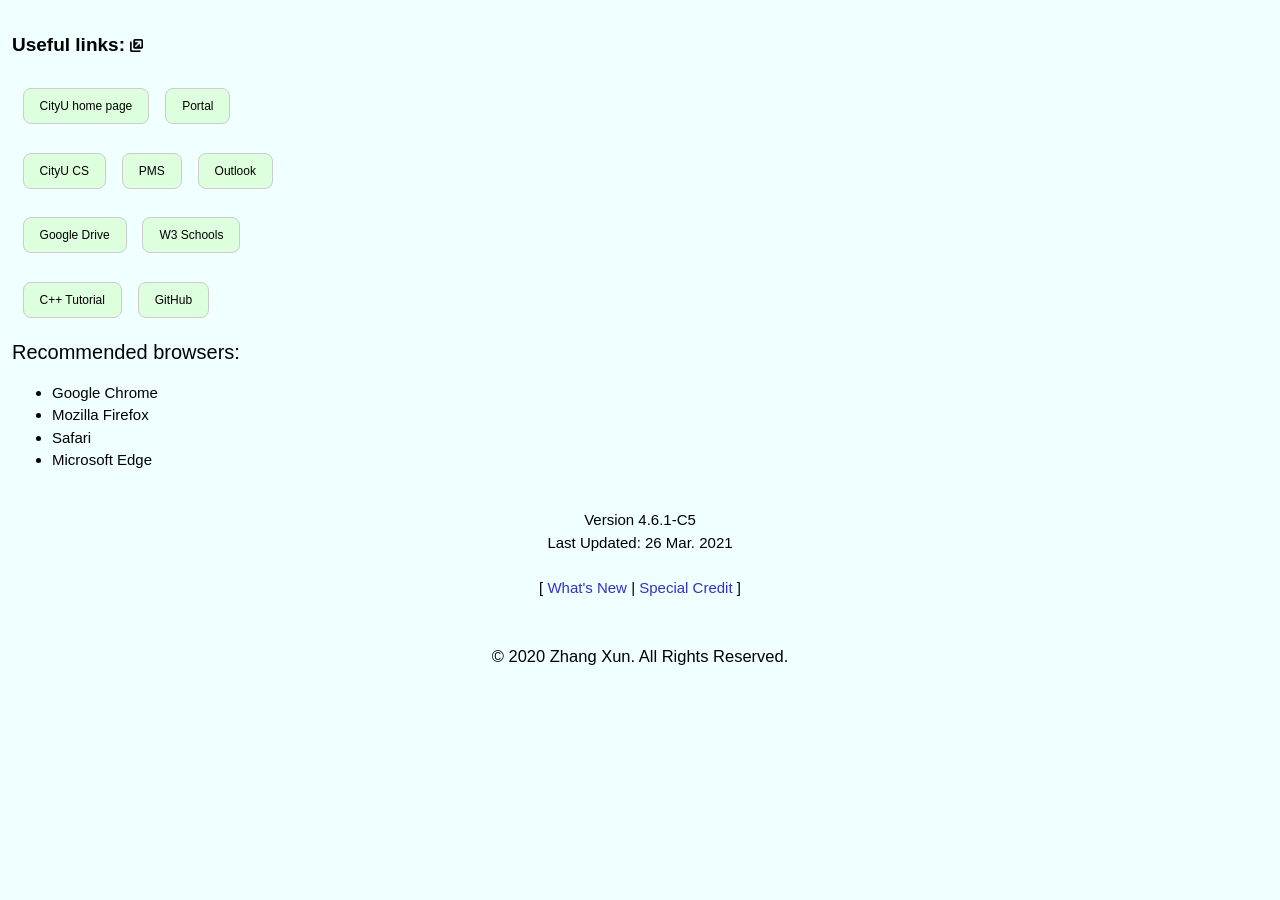
<file: html/about.html>
<!doctype html>
<html lang="en">
<head>
    <meta charset="UTF-8">
    <meta name="viewport"
          content="width=device-width, user-scalable=no, initial-scale=1.0, maximum-scale=1.0, minimum-scale=1.0">
    <meta http-equiv="X-UA-Compatible" content="ie=edge">
    <title>Version information & Others</title>
    <link rel="stylesheet" href="../css/general.css">
    <link rel="stylesheet" href="../css/w3.css">
    <style>
        body {
            background-color: #F0FFFF;
            padding: 12px;
        }

        #version {
            text-align: center;
            -webkit-user-select: none; /* Safari 3.1+ */
            -moz-user-select: none; /* Firefox 2+ */
            -ms-user-select: none; /* IE 10+ */
            user-select: none; /* Standard syntax */
        }

        a, a:visited {
            color: rgb(0, 0, 238);
        }

        #right p {
            text-align: right;
            font-size: 20px;
            font-family: Times New Roman, Times, serif;
        }

        #center {
            text-align: center;
            font-size: 16.5px;
        }

        #links {
            font-size: 19px;
        }

        .icon {
            width: 13px;
            height: 13px;
        }

        #whatsnew, #credit {
            position: fixed;
            overflow: scroll;
            background-color: white;
            padding: 0 8px 8px;
            top: 35%;
            left: 35%;
            width: 456px;
            height: 386px;
            border: 1px solid lightcoral;
            border-radius: 12px;
        }

        button {
            cursor: pointer;
        }

        .buttons {
            margin-left: 38%;
        }

        .buttons:hover {
            background-color: lightcyan;
        }

        .buttons:active {
            color: coral;
        }

        #whatsnew li {
            padding: 8px;
        }
    </style>
    <script src="../js/whatsnew.js"></script>
    <script>
        let WindowStatus;
        let WindowList = ["whatsnew", "credit"];

        function init() {
            WindowStatus = 0;
            document.getElementById("whatsnew").style.display = "none";
            document.getElementById("credit").style.display = "none";
            let v_num = data.versions.length;
            for (let i = 0; i < v_num; i++) {
                let addition = i === v_num - 1 ? " selected" : "";
                document.getElementById("ver").innerHTML += "<option" + addition + " value=\"" + data.versions[i] + "\">" + data.versions[i] + "&emsp;&emsp;</option>";
            }
            document.querySelector("#vinfo").innerHTML = "Version " + data.versions[v_num - 1];
            document.querySelector("#time").innerHTML = data.latest_date;
        }

        function changeStatus(status) {
            if (WindowStatus === 0 && status !== 0) {
                document.getElementById(WindowList[status - 1]).style.display = "block";
                WindowStatus = status;
            } else if (WindowStatus !== 0 && status === 0) {
                document.getElementById(WindowList[0]).style.display = "none";
                document.getElementById(WindowList[1]).style.display = "none";
                WindowStatus = status;
            }
            return false;
        }

        function search() {
            let content = data[document.querySelector("#ver").value];
            if (!content) content = "Record not found!";
            document.querySelector("#v_content").innerHTML = content;
        }
    </script>
</head>
<body onload="init()">
<div id="links">
    <p><b>Useful links:</b>
        <img src="../images/open_new_window_icon.png" alt="icon" class="icon">
        <br><br>
        &nbsp;
        <a href="https://www.cityu.edu.hk" target="_blank"
           class="w3-btn  w3-round-large w3-pale-green w3-hover-pale-red w3-small w3-border w3-ripple">CityU home
            page</a>
        &nbsp;
        <a href="https://www.cityu.edu.hk/portal/" target="_blank"
           class="w3-btn  w3-round-large w3-pale-green w3-hover-pale-red w3-small w3-border w3-ripple">Portal</a><br><br>
        &nbsp;
        <a href="https://www.cs.cityu.edu.hk" target="_blank"
           class="w3-btn  w3-round-large w3-pale-green w3-hover-pale-red w3-small w3-border w3-ripple">CityU CS</a>
        &nbsp;
        <a href="https://pms.cs.cityu.edu.hk/pms/" target="_blank"
           class="w3-btn  w3-round-large w3-pale-green w3-hover-pale-red w3-small w3-border w3-ripple">PMS</a>
        &nbsp;
        <a href="https://outlook.live.com/" target="_blank"
           class="w3-btn  w3-round-large w3-pale-green w3-hover-pale-red w3-small w3-border w3-ripple">Outlook</a><br><br>
        &nbsp;
        <a href="https://drive.google.com/drive" target="_blank"
           class="w3-btn  w3-round-large w3-pale-green w3-hover-pale-red w3-small w3-border w3-ripple">Google Drive</a>
        &nbsp;
        <a href="https://www.w3schools.com/" target="_blank"
           class="w3-btn  w3-round-large w3-pale-green w3-hover-pale-red w3-small w3-border w3-ripple">W3
            Schools</a><br><br>
        &nbsp;
        <a href="http://www.cplusplus.com/doc/tutorial/" target="_blank"
           class="w3-btn  w3-round-large w3-pale-green w3-hover-pale-red w3-small w3-border w3-ripple">C++ Tutorial</a>
        &nbsp;
        <a href="https://github.com/" target="_blank"
           class="w3-btn  w3-round-large w3-pale-green w3-hover-pale-red w3-small w3-border w3-ripple">GitHub</a><br>
    </p>
</div>
<div id="rec">
    <h4>Recommended browsers:</h4>
    <ul>
        <li>Google Chrome</li>
        <li>Mozilla Firefox</li>
        <li>Safari</li>
        <li>Microsoft Edge</li>
    </ul>
</div>
<div id="version">
    <br>
    <span id="vinfo"></span>
    <br>
    Last Updated: <span id="time"></span>
    <br><br>
    [
    <a href="#" onclick="return changeStatus(1);" class="general">What's New</a>
    |
    <a href="#" onclick="return changeStatus(2);" class="general">Special Credit</a>
    ]
    <br>
</div>

<footer>
    <br><br>
    <div id="center">
        © 2020 Zhang Xun. All Rights Reserved.
    </div>
    <br>
</footer>
<br>
<div id="whatsnew">
    <h4>Version Information</h4>

    <fieldset>
        <legend>Form</legend>
        <label for="ver">Choose a version to search for:</label>
        <br>
        <select id="ver">

        </select>
        &emsp;
        <button onclick="search()" class="w3-button w3-medium w3-pale-green w3-round-large w3-border w3-padding-small">
            Search
        </button>
    </fieldset>

    <div id="v_content"></div>
    <br>
    <hr>
    <button class="buttons" onclick="changeStatus(0);">&emsp;OK&emsp;</button>
</div>
<div id="credit">
    <h4>Credit</h4>
    <p>
        Some icons are made by <a href="https://www.flaticon.com/authors/freepik" target="_blank" class="general">Freepik</a>
        from
        <a href="https://www.flaticon.com/" target="_blank" class="general">www.flaticon.com</a> .
    </p>
    <p>
        The
        <a href="https://github.com/faisalman/ua-parser-js" target="_blank" class="general">'UAParser.js'</a>
        used in home page is made by Faisal Salman on GitHub.
    </p>
    <p>
        The CSS
        <a href="https://polarnotion.github.io/starwarsintro" target="_blank" class="general">'StarWarsIntro'</a>
        in 404 Page is made by
        <a href="https://polarnotion.com/" target="_blank" class="general">Polar Notion</a> .
    </p>
    <p>
        The 'Direct message sending through a form' in the Contact page is powered by
        <a href="https://sc.ftqq.com/3.version" target="_blank" class="general">「ServerChan」</a> .

    </p>
    <p>
        The Javascript function 'query_to_hash' in index page is from
        <a href="https://github.com/" target="_blank" class="general">GitHub</a> .
    </p>
    <p>
        The Animated Menu Icon on top left is made by
        <a href="https://www.w3schools.com/" target="_blank" class="general">w3schools</a> .
    </p>
    <p>
        Some resources in the 'Schedule' page are from CityU AIMS.
    </p>
    <p>
        Some JavaScript solutions are borrowed from <a href="https://stackoverflow.com/" target="_blank"
                                                       class="general">Stack
        Overflow</a> .
    </p>
    <p>
        The UI design of some forms, buttons and links uses
        <a href="https://www.w3schools.com/w3css/" class="general" target="_blank">W3.CSS</a>
        .
    </p>
    <hr>
    <button class="buttons" onclick="changeStatus(0);">&emsp;OK&emsp;</button>
</div>
</body>
</html>
</file>
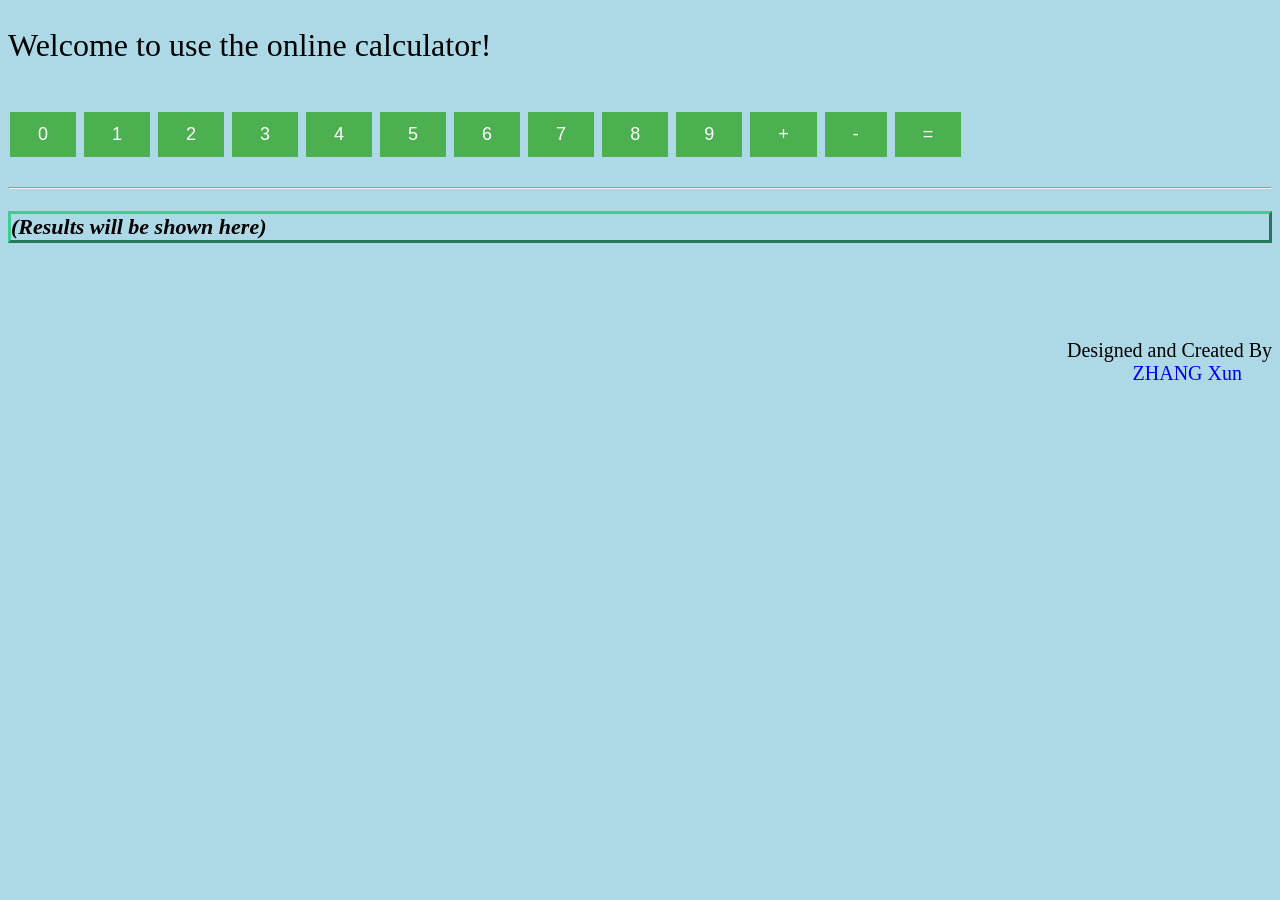
<file: html/calculator.html>
<!DOCTYPE html>
<html lang="en">
<head>
    <meta charset="UTF-8">
    <meta name="viewport" content="width=device-width, initial-scale=1.0">
    <meta http-equiv="X-UA-Compatible" content="ie=edge">
    <title>Online Calculator</title>
    <style>
        body{
            background-color: lightblue;
        }
        h2{
            font-family: italic Georgia, serif;
            font-size: 32px;
            font-weight: lighter;
        }
        input[type=button]{
            background-color: #4CAF50;
            border: none;
            color: white;
            padding: 12px 28px;
            text-decoration: none;
            margin: 4px 2px;
            cursor: pointer;
            font-size: 18px;
        }
        input:hover{
            color: blue;
            background-color: lightcoral;
        }
        #demo{
            font-size: 22px;
            font-weight: 900;
            border: 3px outset rgb(61, 204, 149);
        }
        #demo:hover{
            border: 3px inset rgb(61, 204, 149);
        }
        #zx{
            text-align: right;
            font-size: 20px;
            font-family: "Times New Roman", Times, serif;
        }
        #zx:hover{
            font-weight: bold;
        }
        a:link {
            text-decoration: none;
        }

        a:visited {
            text-decoration: none;
        }

        a:hover {
            text-decoration: underline;
            color: green;
        }

        a:active {
            text-decoration: underline;
        }
    </style>
</head>
<body>
    <h2>Welcome to use the online calculator!</h2>
    <br>
    <input type="button" id="id0" value=0 onclick="n0('id0')">
    <input type="button" id="id1" value=1 onclick="n0('id1')">
    <input type="button" id="id2" value=2 onclick="n0('id2')">
    <input type="button" id="id3" value=3 onclick="n0('id3')">
    <input type="button" id="id4" value=4 onclick="n0('id4')">
    <input type="button" id="id5" value=5 onclick="n0('id5')">
    <input type="button" id="id6" value=6 onclick="n0('id6')">
    <input type="button" id="id7" value=7 onclick="n0('id7')">
    <input type="button" id="id8" value=8 onclick="n0('id8')">
    <input type="button" id="id9" value=9 onclick="n0('id9')">
    <input type="button" id="id10" value="+" onclick="pluss()">
    <input type="button" id="id11" value="-" onclick="minuss()">
    <input type="button" id="id12" value="=" onclick="equals()">
    <br><br><hr>
    <p id="demo"><i>(Results will be shown here)</i></p>
    <script>
        var num=0;
        var out=0;
        var plus=0;
        var minus=0;
        var num2=0;
        var num0=0;
        function pluss(){
            plus=1;
            minus=0;
            if(out==0){
            num0=num2;
            }
            num2=0;
        }
        function minuss(){
            minus=1;
            plus=0;
            if(out==0){
            num0=num2;
            }
            num2=0;
        }
        function n0(x){
            if(plus+minus==0 && out!=0){
                out=0
            }
            num=Number(document.getElementById(x).value);
            num2=Number(num2+num.toString());
        document.getElementById("demo").innerHTML=num2;
        }
        function equals(){
            if(plus==1){
                out=num0+num2+out;
                if(out==0){
                    num2=0;
                }
            }else if(minus==1){
                out=num0-num2+out;
                if(out==0){
                    num2=0;
                }
            }else{
                out=num2;
                num2=0;
            }
            document.getElementById("demo").innerHTML=out;
            plus=0;
            minus=0;
            num0=0;
            num2=0;
        }
    </script>
    <br><br><br>
    <p id="zx">Designed and Created By<br>
    <a href="#" id="link0" target="_blank" onclick="return false;">
    ZHANG Xun 
    </a>
    &nbsp;&nbsp;&nbsp;&nbsp;&nbsp;
    </p>
</body>
</html>
</file>
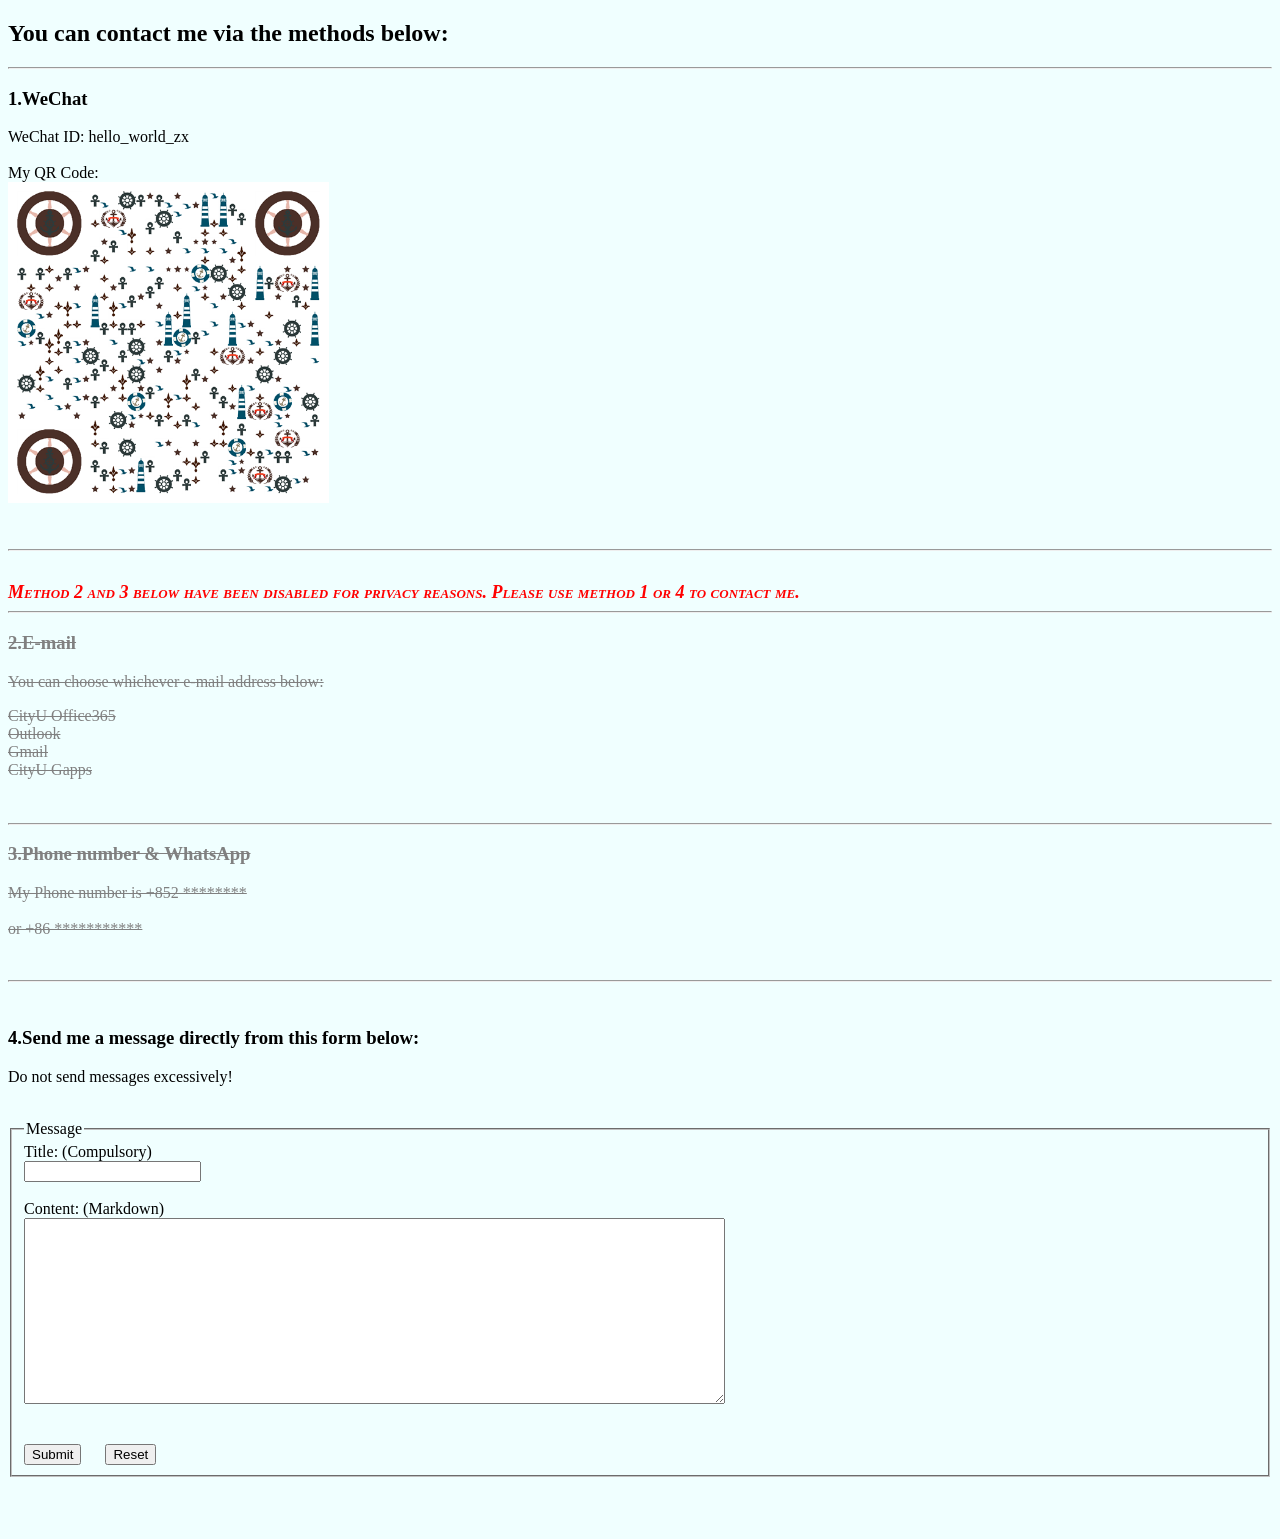
<file: html/contact.html>
<!DOCTYPE html>
<html>
<head>
    <meta charset="utf-8">
    <title>Contact me</title>
    <link rel="stylesheet" href="../css/general.css">
    <script>
        let inputindex;

        function checkform() {
            inputindex = document.querySelector('fieldset input');
            if (inputindex.value.trim() === "") {
                alert("Data not completed, please check again!");
                return false;
            } else if (!getResponseFromRecaptcha()) {
                alert("Please verify that you are not a robot!");
                return false;
            }
            return true;
        }

        var onloadCallback = function () {
            grecaptcha.render('html_element', {
                'sitekey': '6LctFtwUAAAAADocjASPkaAf9IUUMCOHIeLBMX4Q',
                'theme': 'light'
            });
        };

        function getResponseFromRecaptcha() {
            var response = grecaptcha.getResponse();
            if (response.length === 0) {
                console.log('reCaptcha not verified');
                return false;
            } else {
                console.log('reCaptcha verified');
                return true;
            }
        }

        function resetRecaptcha() {
            grecaptcha.reset();
        }
    </script>
    <style>
        body {
            background-color: #f0ffff;
        }

        img {
            height: 321px;
            width: 321px;
        }
    </style>
</head>
<body>
<h2>You can contact me via the methods below:</h2>
<hr>
<h3>1.WeChat</h3>
<p>WeChat ID: hello_world_zx<br><br>
    My QR Code:<br>
    <img src="../images/qr.png" alt="qr code">
</p>
<br>
<hr>
<div style="color: red; font: italic small-caps bold 18px/22px Georgia;">
    <br>
    Method 2 and 3 below have been disabled for privacy reasons. Please use method 1 or 4 to contact me.
</div>
<hr>
<div style="color: grey; text-decoration: line-through;">
    <h3>2.E-mail</h3>
    <p>You can choose whichever e-mail address below:</p>
    <a style="color: grey; cursor: not-allowed;" title="Disabled.">CityU Office365</a><br>
    <a style="color: grey; cursor: not-allowed;" title="Disabled.">Outlook</a><br>
    <a style="color: grey; cursor: not-allowed;" title="Disabled.">Gmail</a><br>
    <a style="color: grey; cursor: not-allowed;" title="Disabled.">CityU Gapps</a><br>
    <br><br>
    <hr>
    <h3>3.Phone number & WhatsApp</h3>
    <p style="cursor: not-allowed;">My Phone number is +852 ********<br><br> or +86 ***********</p>
    <br>
    <hr>
    <br>
</div>
<h3>4.Send me a message directly from this form below:</h3>
<p>Do not send messages excessively! </p>
<br>
<form action="https://sc.ftqq.com/SCU79665T5a1ae3aab8e8207d2045a9a8d0ad74485e39a31656b04.send" method="post">
    <fieldset>
        <legend>Message</legend>
        <label for="title">Title: (Compulsory) </label>
        <br>
        <input type="text" name="text" id="title">
        <br><br>
        <label for="content">Content: (Markdown)</label>
        <br>
        <textarea name="desp" id="content" rows="12" cols="85"></textarea>
        <br>
        <div id="html_element"></div>
        <br><br>
        <input type="submit" onclick="return checkform();">
        &emsp;
        <input type="reset" onclick="resetRecaptcha()">
    </fieldset>
</form>
<script src="https://www.google.com/recaptcha/api.js?onload=onloadCallback&render=explicit&hl=en"
        async defer>
</script>
<br><br><br>
</body>
</html>
</file>
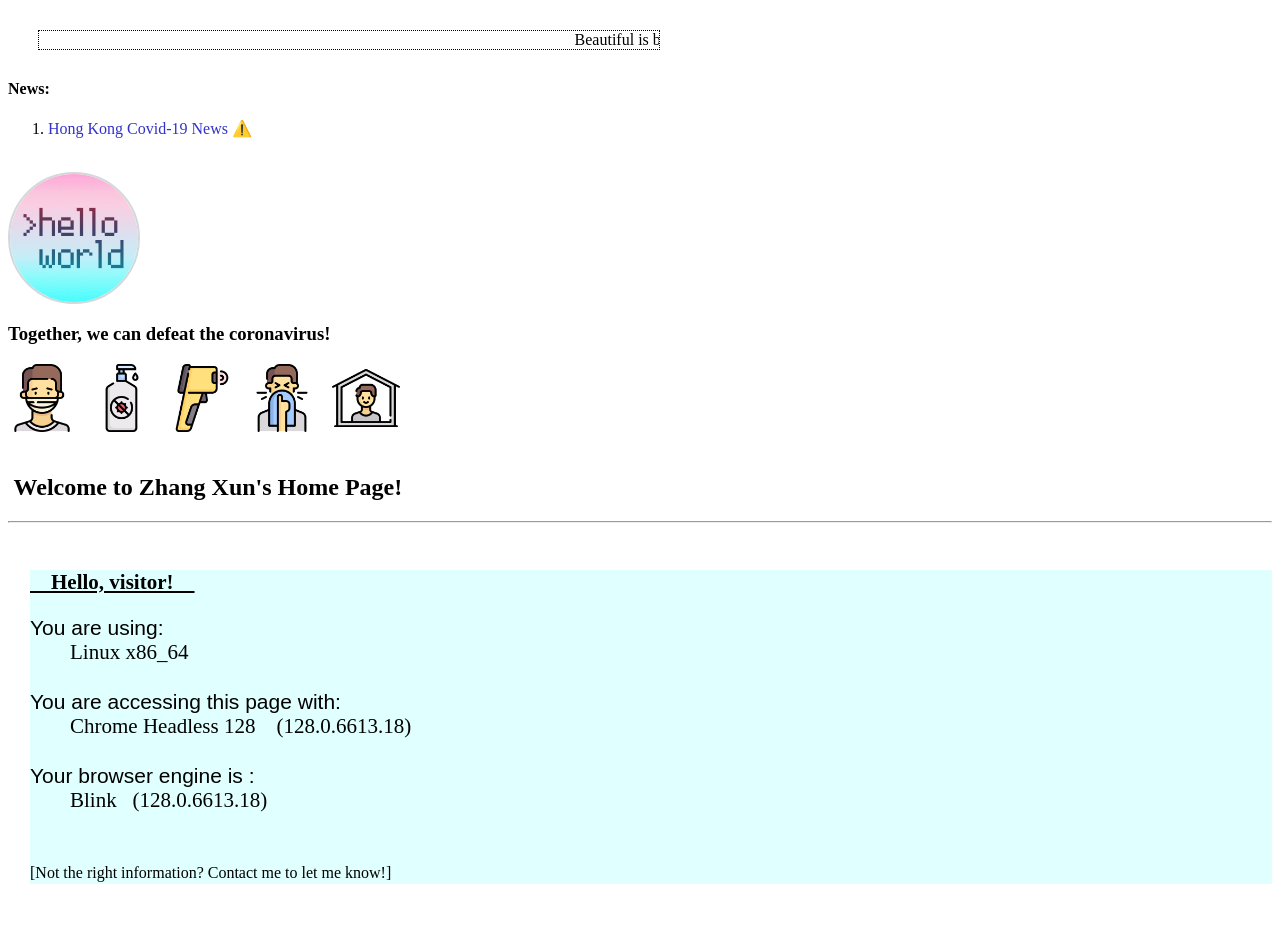
<file: html/home.html>
<!doctype html>
<html lang="en">
<head>
    <meta charset="UTF-8">
    <meta name="viewport"
          content="width=device-width, user-scalable=no, initial-scale=1.0, maximum-scale=1.0, minimum-scale=1.0">
    <meta http-equiv="X-UA-Compatible" content="ie=edge">
    <script src="../js/ua-parser.min.js"></script>
    <title>Home</title>
    <link rel="stylesheet" href="../css/general.css">
    <style>
        #ticker {
            width: 620px;
            margin: 30px;
            border: dotted 1px black;
            overflow: hidden;
        }

        #news {
            position: relative;
        }

        #profile {
            width: 128px;
            height: 128px;
            border: 2px solid #d3d9d9;
            background-size: cover;
            background-repeat: no-repeat;
            background-position: center;
            background-color: white;
            border-radius: 500px;
            display: block;
        }

        /*
                iframe {
                    width: 100%;
                    height: 44em;
                }

         */

        #userInfo {
            font-size: 21px;
            margin-left: 22px;
            background-color: lightcyan;
        }

        #userInfo p {
            font-family: "Comic Sans MS", serif;
            font-weight: bolder;
            text-decoration: underline;
        }

        #userInfo dl dt {
            font-family: Georgia, sans-serif;
        }

        #userInfo dl dd {
            font-family: "Chalkboard SE", serif;
        }

        #userInfo span {
            font-size: 16px;
            font-weight: lighter;
            font-family: Times New Roman, Times, serif;
        }

        .fightTheVirus {
            width: 68px;
            height: 68px;
        }
    </style>
    <script>
        const parser = new UAParser();
        const news = ["Beautiful is better than ugly. Explicit is better than implicit. ", "Simple is better than complex. Complex is better than complicated. ", "Flat is better than nested. Sparse is better than dense. ", "-- <i>The Zen of Python, by Tim Peters.</i>"];
        let newstext, index = 0, left;
        setInterval("move()", 10);

        function init() {
            const osInfo = parser.getOS();
            const browserInfo = parser.getBrowser();
            const engineInfo = parser.getEngine();
            document.querySelector("#userInfo #os").innerHTML = osInfo.name + " " + osInfo.version;
            document.querySelector("#userInfo #browser").innerHTML = browserInfo.name + " " + browserInfo.major + "&emsp;(" + browserInfo.version + ") ";
            document.querySelector("#userInfo #engine").innerHTML = engineInfo.name + " &nbsp; (" + engineInfo.version + ") ";
        }

        function init_move() {
            newstext = document.querySelector("#news");
            left = 626;
            newstext.innerHTML = news[index];
            newstext.style.left = left + "px";
        }

        function move() {
            if (left > -321) {
                left -= 0.8;
                newstext.style.left = left + "px";
            } else {
                if (index > 3) {
                    index = 0;
                }
                init_move();
                index++;
            }
        }
    </script>
</head>
<body onload="init()">
<div id="ticker">
    <span id="news">Hello World</span>
</div>
<div>
    <h4>News:</h4>
    <ol>
        <li><a href="https://www.news.gov.hk/chi/categories/covid19/" target="_blank" class="general">Hong
            Kong Covid-19 News ⚠️ </a></li>
    </ol>
    <br>
</div>
<img src="../images/profile.JPEG" alt="profile" id="profile" title="Hello, World!">
<h3>Together, we can defeat the coronavirus!</h3>
<img src="../images/fightTheVirus/medical-mask.png" alt="medical-mask" title="medical-mask" class="fightTheVirus">
&nbsp;
<img src="../images/fightTheVirus/disinfectant.png" alt="disinfectant" title="disinfectant" class="fightTheVirus">
&nbsp;
<img src="../images/fightTheVirus/thermometer.png" alt="thermometer" title="thermometer" class="fightTheVirus">
&nbsp;
<img src="../images/fightTheVirus/sneeze.png" alt="sneeze" title="sneeze" class="fightTheVirus">
&nbsp;&nbsp;
<img src="../images/fightTheVirus/stayhome.png" alt="stayhome" title="stayhome" class="fightTheVirus">
<br><br>
<h2>&nbsp;Welcome to Zhang Xun's Home Page!</h2>
<hr>
<br>
<div id="userInfo">
    <p>&emsp;Hello, visitor!&emsp;</p>
    <dl>
        <dt>You are using:</dt>
        <dd id="os"></dd>
        <br>
        <dt>You are accessing this page with:</dt>
        <dd id="browser"></dd>
        <br>
        <dt>Your browser engine is :</dt>
        <dd id="engine"></dd>
    </dl>
    <br>
    <span>[Not the right information? Contact me to let me know!]</span>
</div>
<br><br>
</body>
</html>
</file>
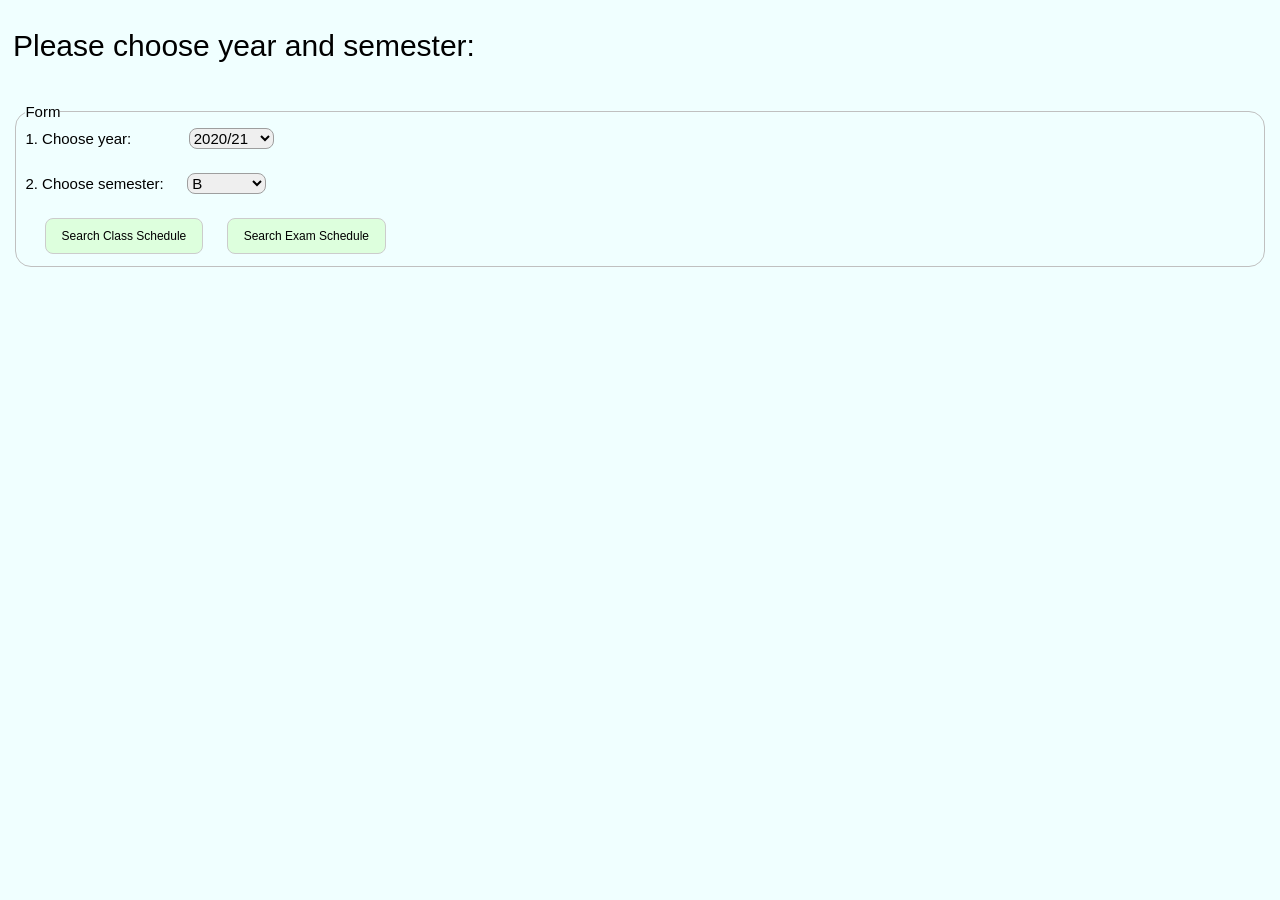
<file: html/schedule.html>
<!DOCTYPE html>
<html lang="en">
<head>
    <meta charset="UTF-8">
    <meta name="viewport" content="width=device-width, initial-scale=1.0">
    <meta http-equiv="X-UA-Compatible" content="ie=edge">
    <link rel="stylesheet" href="../css/w3.css">
    <link rel="stylesheet" href="../css/general.css">
    <style type="text/css">
        body {
            background-color: #F0FFFF;
            padding: 13px;
        }

        .ctt-matrix-container {
            margin-top: 15px;
        }

        .ctt-matrix-header {
            border: 1px solid;
            float: left;
            padding: 2px 5px;
        }

        .ctt-matrix {
            font-size: small;
            margin: 5px 0;
            width: 810px;
        }

        .ctt-matrix th, .ctt-matrix td {
            padding: 2px;
        }

        .ctt-matrix-th-day {
            font-weight: bold;
            text-align: center;
            vertical-align: top;
            width: 100px;
        }

        .ctt-matrix-th-time {
            font-weight: bold;
            text-align: center;
            vertical-align: top;
            width: 60px;
        }

        .ctt-matrix-td-time {
            text-align: left;
            vertical-align: top;
        }

        .ctt-matrix-th-day, .ctt-matrix-th-time, .ctt-matrix-td-time {
            background-color: #00FFFF;
        }

        .ctt-matrix-cell-blank {
            background-color: #FFFFCC;
        }

        .ctt-matrix-cell-class {
            background-color: #FFCC11;
        }

        .ctt-matrix-cell-event {
            background-color: #AAFF00;
        }

        .ctt-matrix-cell-overlap {
            background-color: #FFAA99;
        }

        .ctt-matrix-container {
            margin-top: 0; /* temp style */
        }

        .ctt-matrix {
            margin-top: 0; /* temp style */
        }

        #title > h3 {
            display: inline-block;
            border: 2px solid lightcoral;
            background-color: lightblue;
            border-bottom: none;
            width: 46%;
            text-align: center;
            border-radius: 10px;
            cursor: pointer;
        }

        #showArea {
            border: 2px solid lightcoral;
            border-radius: 10px;
            border-top: none;
        }

        .exam {
            cursor: pointer;
        }

        .exam tr:hover {
            background-color: lightgoldenrodyellow;
        }

        .exam td:hover {
            color: blue;
            /*font-weight: bold;*/
            text-decoration: underline;
        }

        #showArea {
            overflow: scroll;
        }

        .warning {
            color: red;
            font-weight: bold;
        }

        button {
            cursor: pointer;
        }

    </style>
    <title>Contact me</title>
    <!--    <script src="../js/jquery-3.5.1.min.js"></script>-->
    <script src="../js/schedule.js"></script>
    <script>
        function search(opt) {
            let year = document.querySelector("#year").value;
            let sem = document.querySelector("#sem").value;
            let option = opt ? "exam" : "class";
            let content = data[year][sem][option];
            if (content === undefined) content = "<h4>Not available yet.</h4>";
            document.querySelector("#main").innerHTML = content;
        }
    </script>
</head>
<body>
<!-- Header -->
<header>
    <h2>Please choose year and semester:</h2>
</header>
<br>

<div id="form">
    <fieldset class="w3-round-xlarge">
        <legend>Form</legend>

        <label for="year">1. Choose year: &emsp;&emsp;&emsp;&nbsp;</label>
        <select id="year" class="w3-border w3-border-gray w3-round-large">
            <option value="2019/20">2019/20 &nbsp;</option>
            <option value="2020/21" selected>2020/21 &nbsp;</option>
        </select>
        <br><br>

        <label for="sem">2. Choose semester: &emsp;</label>
        <select id="sem" class="w3-border w3-border-gray w3-round-large">
            <option value="A">A</option>
            <option value="B" selected>B</option>
            <option value="Summer">Summer</option>
        </select>
        <br><br>

        &emsp;
        <button onclick="search(0);"
                class="w3-btn  w3-round-large w3-pale-green w3-hover-pale-red w3-small w3-border w3-ripple">Search Class
            Schedule
        </button>
        &emsp;
        <button onclick="search(1)"
                class="w3-btn  w3-round-large w3-pale-green w3-hover-pale-yellow w3-small w3-border w3-ripple">Search
            Exam Schedule
        </button>

    </fieldset>

</div>

<br>
<div id="main">

</div>

<!-- Footer -->
<footer>

</footer>
</body>
</html>
</file>
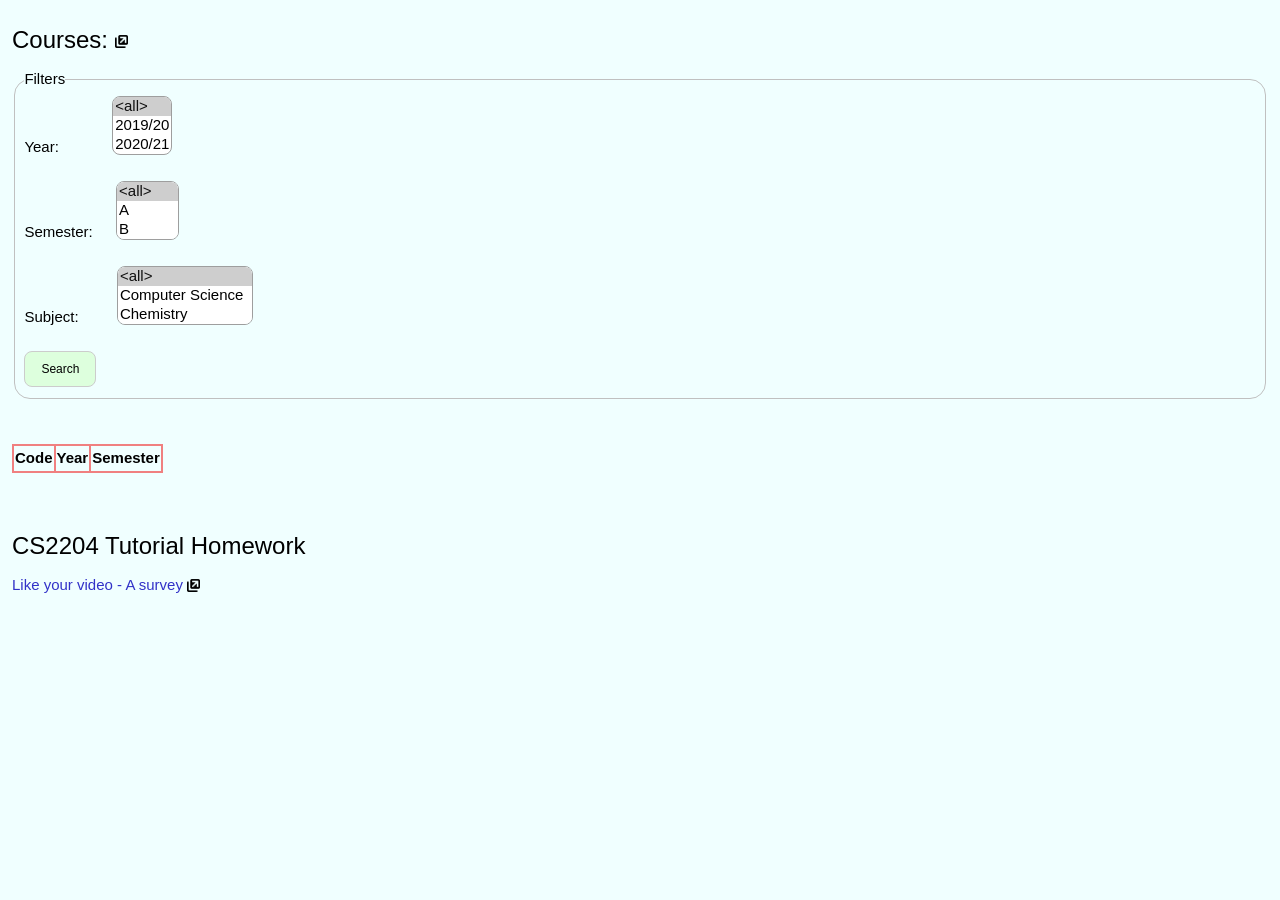
<file: html/study.html>
<!DOCTYPE html>
<html lang="en">
<head>
    <meta charset="UTF-8">
    <meta name="viewport"
          content="width=device-width, user-scalable=no, initial-scale=1.0, maximum-scale=1.0, minimum-scale=1.0">
    <meta http-equiv="X-UA-Compatible" content="ie=edge">
    <title>Study</title>
    <script src="../js/jquery-3.5.1.min.js"></script>
    <script src="../js/courses.js"></script>
    <link rel="stylesheet" href="../css/w3.css">
    <script>
        let courses_rows;

        function setClick() {
            courses_rows = document.querySelectorAll("tbody tr");
            for (let i = 0; i < courses_rows.length; i++) {
                courses_rows[i].onclick = navigate;
            }
        }

        function navigate() {
            let code = this.innerHTML.split(">")[1].split("<")[0];
            let url = "https://www.cityu.edu.hk/catalogue/ug/current/course/" + code + ".htm";
            window.open(url);
        }

        function isIn(target, array) {
            for (let i of array) {
                if (target === i) return true;
            }
            return false;
        }

        function search() {
            document.querySelector("#courses tbody").innerHTML = "";
            let year = $("#year").val();
            let sem = $("#sem").val();
            let subject = $("#subject").val();
            let count = 0;
            for (let element of data) {
                let cond1 = isIn("%", year) || isIn(element.year, year);
                let cond2 = isIn("%", sem) || isIn(element.sem, sem);
                let cond3 = isIn("%", subject) || isIn(element.subject, subject);
                if (cond1 && cond2 && cond3) {
                    count++;
                    document.querySelector("#courses tbody").innerHTML += "<tr><td>" + element.subject + element.code + "</td><td>" + element.year + "</td><td>" + element.sem + "</td></tr>";
                }
            }
            document.getElementById("demo").innerHTML = "Your search returned " + count + " result" + (count > 1 ? "s." : ".");
            setClick();
        }

    </script>
    <style type="text/css">
        body {
            background-color: #f0ffff;
            padding: 12px;
        }

        #courses table, #courses th, #courses td {
            border-collapse: collapse;
            border: 2px solid lightcoral;
            cursor: pointer;
        }

        #courses tr:hover {
            background-color: lightyellow;
            color: blue;
        }

        .icon {
            width: 13px;
            height: 13px;
        }

        a, a:visited {
            color: rgb(0, 0, 238);
        }

        button {
            cursor: pointer;
        }

        #demo {
            color: blue;
            font-weight: bold;
        }
    </style>
    <link rel="stylesheet" href="../css/general.css">
</head>
<body>
<h3>
    Courses:
    <img src="../images/open_new_window_icon.png" alt="icon" class="icon">
</h3>

<fieldset class="w3-round-xlarge">
    <legend>Filters</legend>
    <label for="year">Year: </label> &emsp;&emsp;&emsp;
    <select id="year" size="3" multiple class="w3-border w3-border-gray w3-round-large">
        <option selected value="%">&lt;all&gt;</option>
        <option value="2019/20">2019/20</option>
        <option value="2020/21">2020/21</option>
    </select>
    <br><br>

    <label for="sem">Semester: </label> &emsp;
    <select id="sem" size="3" multiple class="ww3-border w3-border-gray w3-round-large">
        <option selected value="%">&lt;all&gt;</option>
        <option value="A">A</option>
        <option value="B">B</option>
        <option value="Summer">Summer</option>
    </select>
    <br><br>

    <label for="subject">Subject: </label> &emsp;&emsp;
    <select id="subject" size="3" multiple class="w3-border w3-border-gray w3-round-large">
        <option selected value="%">&lt;all&gt;</option>
        <option value="CS">Computer Science</option>
        <option value="BCH">Chemistry</option>
        <option value="GE">Gateway Education</option>
        <option value="MA">Mathematics</option>
        <option value="CB">Col. of Business</option>
        <option value="PHY">Physics</option>
        <option value="PED">Physical Education</option>
    </select>
    <br><br>

    <button onclick="search()"
            class="w3-btn  w3-round-large w3-pale-green w3-hover-pale-yellow w3-small w3-border w3-ripple">Search
    </button>
</fieldset>

<span id="demo"></span>
<br><br>
<div id="courses">
    <table>
        <thead title="Table Head">
        <tr>
            <th> Code</th>
            <th> Year</th>
            <th> Semester</th>
        </tr>
        </thead>
        <tbody>
        </tbody>
    </table>
</div>

<br><br>
<h3>CS2204 Tutorial Homework</h3>
<a href="tutorial5b.html" target="_blank" class="general">Like your video - A survey</a>
<img src="../images/open_new_window_icon.png" alt="icon" class="icon">
<br>
</body>
</html>
</file>
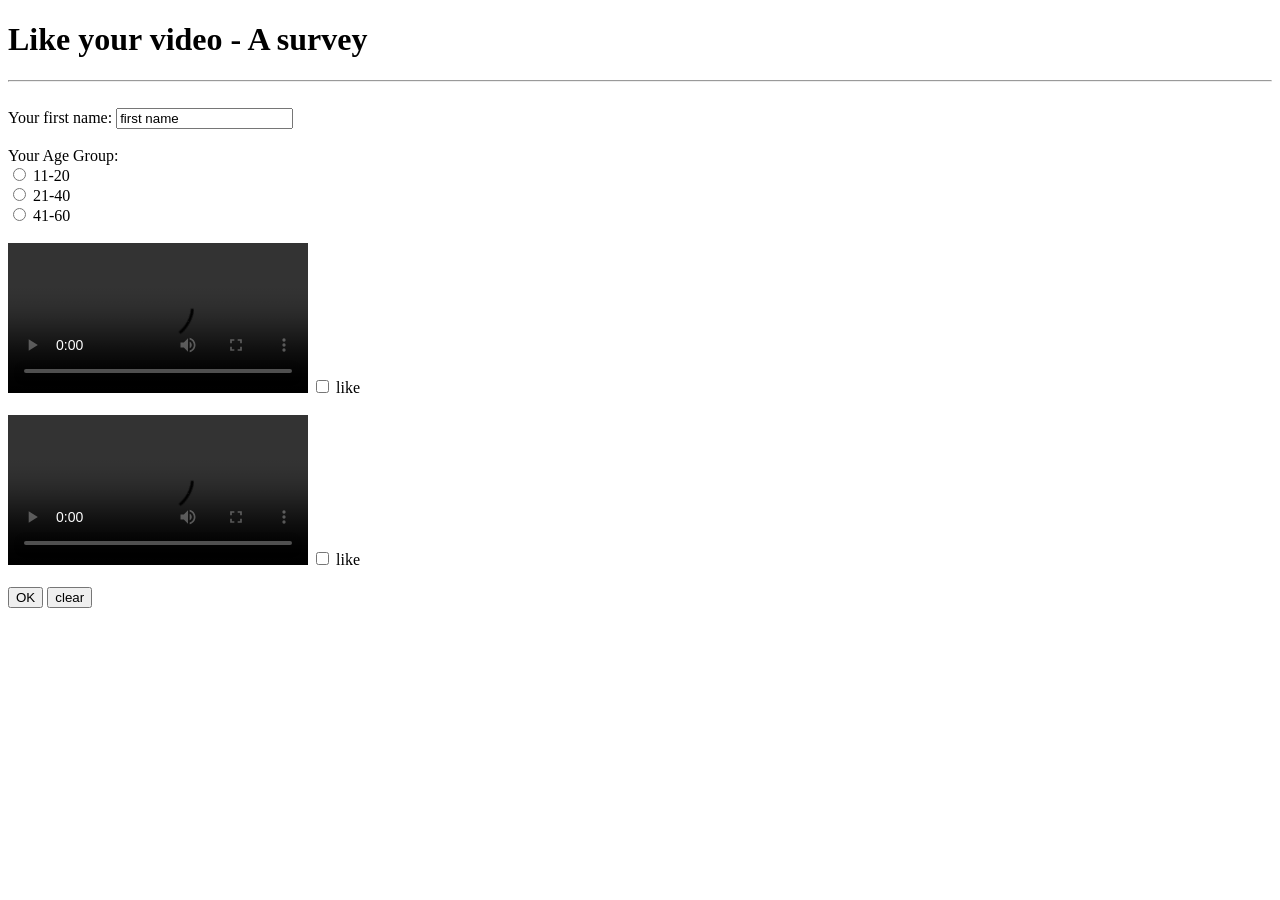
<file: html/tutorial5b.html>
<!DOCTYPE html>
<html lang="en">
<head>
    <meta charset="UTF-8">
    <meta name="viewport" content="width=device-width, initial-scale=1.0">
    <meta http-equiv="X-UA-Compatible" content="ie=edge">
    <title>Use of Form & Video</title>
</head>
<body>
    <h1>Like your video - A survey</h1>
    <hr><br>
    <form method="GET" action="https://courses.cs.cityu.edu.hk/cs2204/t5b-echo.html">
        <label for="firstname">Your first name: </label>
        <input type="text" id="firstname" name="firstname" value="first name">
        <br><br>
        <label>Your Age Group:</label>
        <br>
        <input type="radio" name="agegroup" value="11-20" id="11-20">
        <label for="11-20">11-20</label>
        <br>
        <input type="radio" name="agegroup" value="21-40" id="21-40">
        <label for="21-40">21-40</label>
        <br>
        <input type="radio" name="agegroup" value="41-60" id="41-60">
        <label for="41-60">41-60</label>
        <br><br>
        <video controls>
            <source src="https://courses.cs.cityu.edu.hk/cs2204/nature.mp4" type="video/mp4">
            <source src="https://courses.cs.cityu.edu.hk/cs2204/nature.ogg" type="video/ogg">
            <h2>Your browser does not support this video format</h2>
        </video>
        <input type="checkbox" name="nature" value="nature" id="nature">
        <label for="nature"> like</label>
        <br><br>
        <video controls>
            <source src="https://courses.cs.cityu.edu.hk/cs2204/wonders.mp4" type="video/mp4">
            <source src="https://courses.cs.cityu.edu.hk/cs2204/wonders.ogg" type="video/ogg">
            <h2>Your browser does not support this video format</h2>
        </video>
        <input type="checkbox" name="wonders" value="wonders" id="wonders">
        <label for="wonders"> like</label>
        <br><br>
        <input type="submit" value="OK">
        <input type="reset" value="clear">
        <br><br>
    </form>
</body>
</html>
</file>
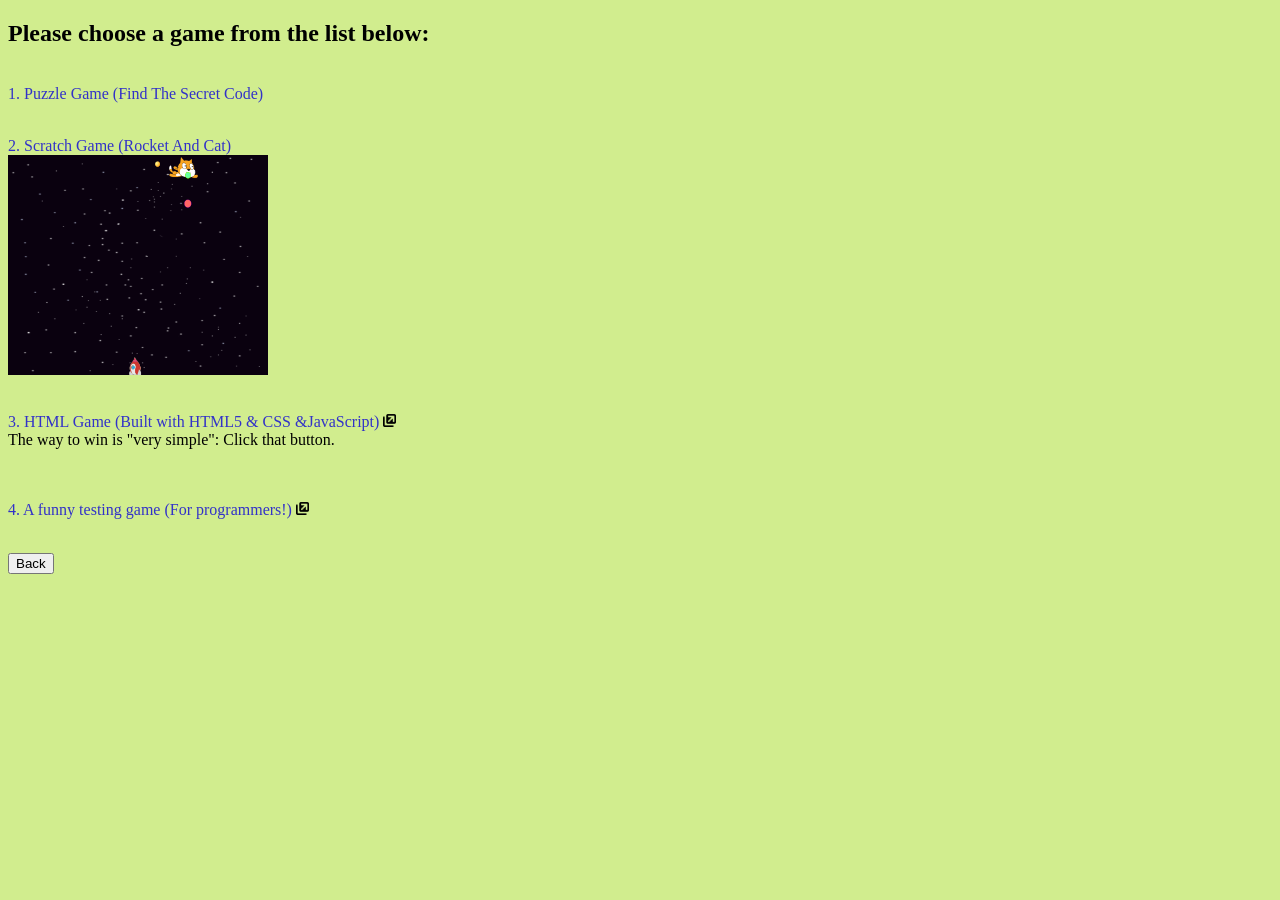
<file: html/games/games.html>
<!DOCTYPE html>
<html>
<head>
    <meta charset="utf-8">
    <title>Choose a game</title>
    <link rel="stylesheet" href="../../css/general.css">
    <style>
        body {
            background-color: #d1ed8e;
        }

        a img {
            width: 260px;
            height: 220px;
        }

        .icon {
            width: 13px;
            height: 13px;
        }

        a, a:visited {
            color: rgb(0, 0, 238);
        }
    </style>
</head>
<body>
<h2>Please choose a game from the list below:</h2>
<p><br>
    <a href="scgame.html" class="general">1. Puzzle Game (Find The Secret Code)</a>
    <br><br>
</p>
<p>
    <a href="scratchgame.html" class="general">
        2. Scratch Game (Rocket And Cat)
        <br>
        <img src="../../images/game1.png" alt="scratch_game">
    </a>
    <br><br>
</p>
<p>
    <a href="htmlgame.html" target="_blank" class="general">
        3. HTML Game (Built with HTML5 & CSS &JavaScript)
    </a>
    <img src="../../images/open_new_window_icon.png" alt="icon" class="icon">
    <br>
    <span>
        The way to win is "very simple": Click that button.
    </span>
    <br><br>
</p>
<p><br>
    <a href="ysgame.html" class="general" target="_blank">4. A funny testing game (For programmers!)</a>
    <img src="../../images/open_new_window_icon.png" alt="icon" class="icon">
    <br><br>
</p>

<footer>
    <a href="../project.html">
        <input type="button" value="Back" size="20">
    </a>
</footer>
</body>
</html>
</file>
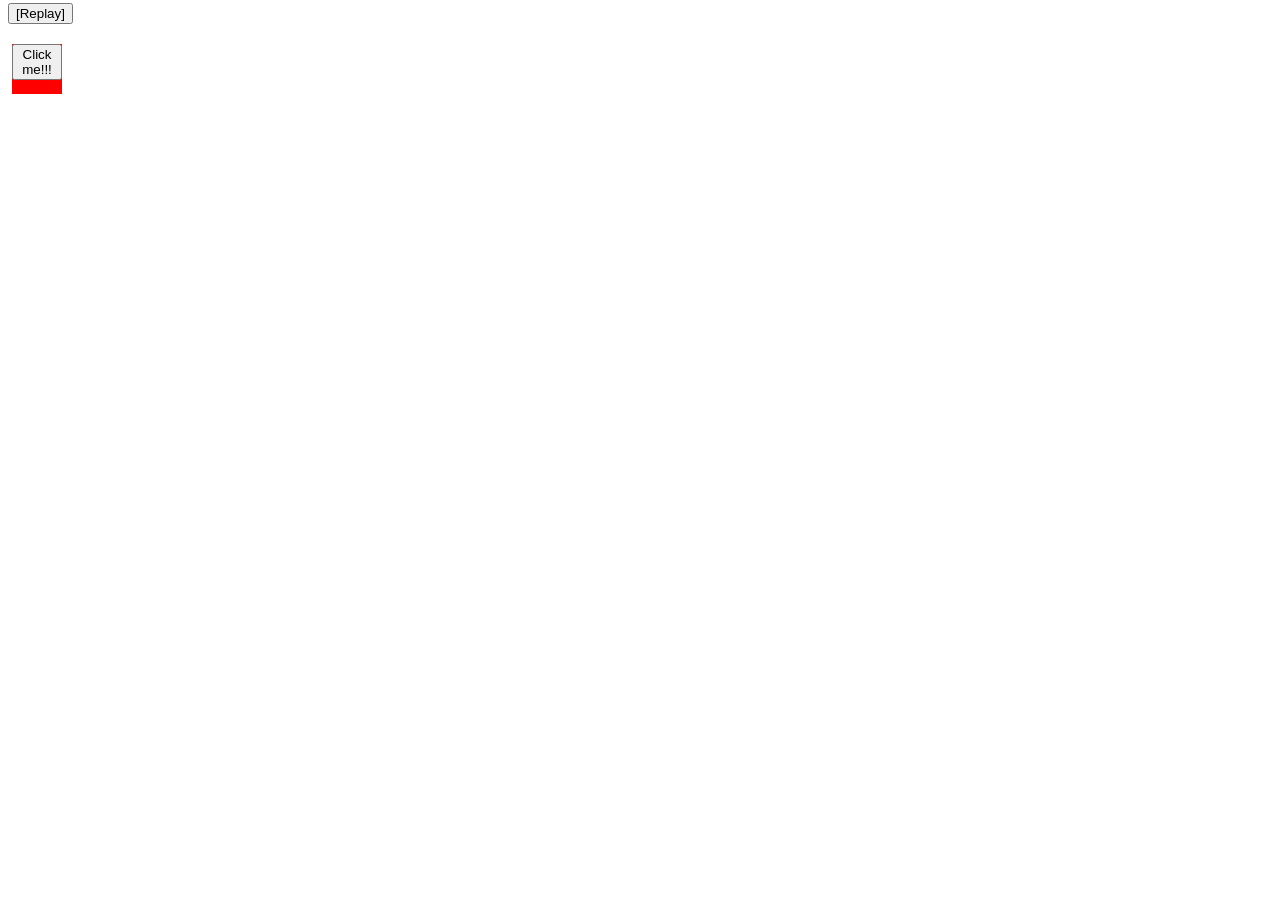
<file: html/games/htmlgame.html>
<!DOCTYPE html>
<html lang="en">
<head>
    <meta charset="UTF-8">
    <meta name="viewport" content="width=device-width, initial-scale=1.0">
    <meta http-equiv="X-UA-Compatible" content="ie=edge">
    <title>HTML game</title>
    <style>
        #animate {
            width: 50px;
            height: 50px;
            position: absolute;
            background-color: red;
        }

        body > button {
            position: absolute;
            top: 3px;
        }
    </style>
    <script>
        var andiv, str, num;

        function init() {
            andiv = document.querySelector("#animate");
            andiv.style.left = "12px";
        }

        function move() {
            str = andiv.style.left;
            num = Number(str.slice(0, str.search("p")));
            num += 103;
            andiv.style.left = num + "px";
        }

        function re() {
            andiv.style.left = "12px";
        }
    </script>
</head>
<body onload="init()">
<br><br>
<div id="animate" onmouseover="move()">
    <button onclick="alert('You win!!!')">Click me!!!</button>
</div>
<br>
<button onclick="re()">[Replay]</button>
</body>
</html>
</file>
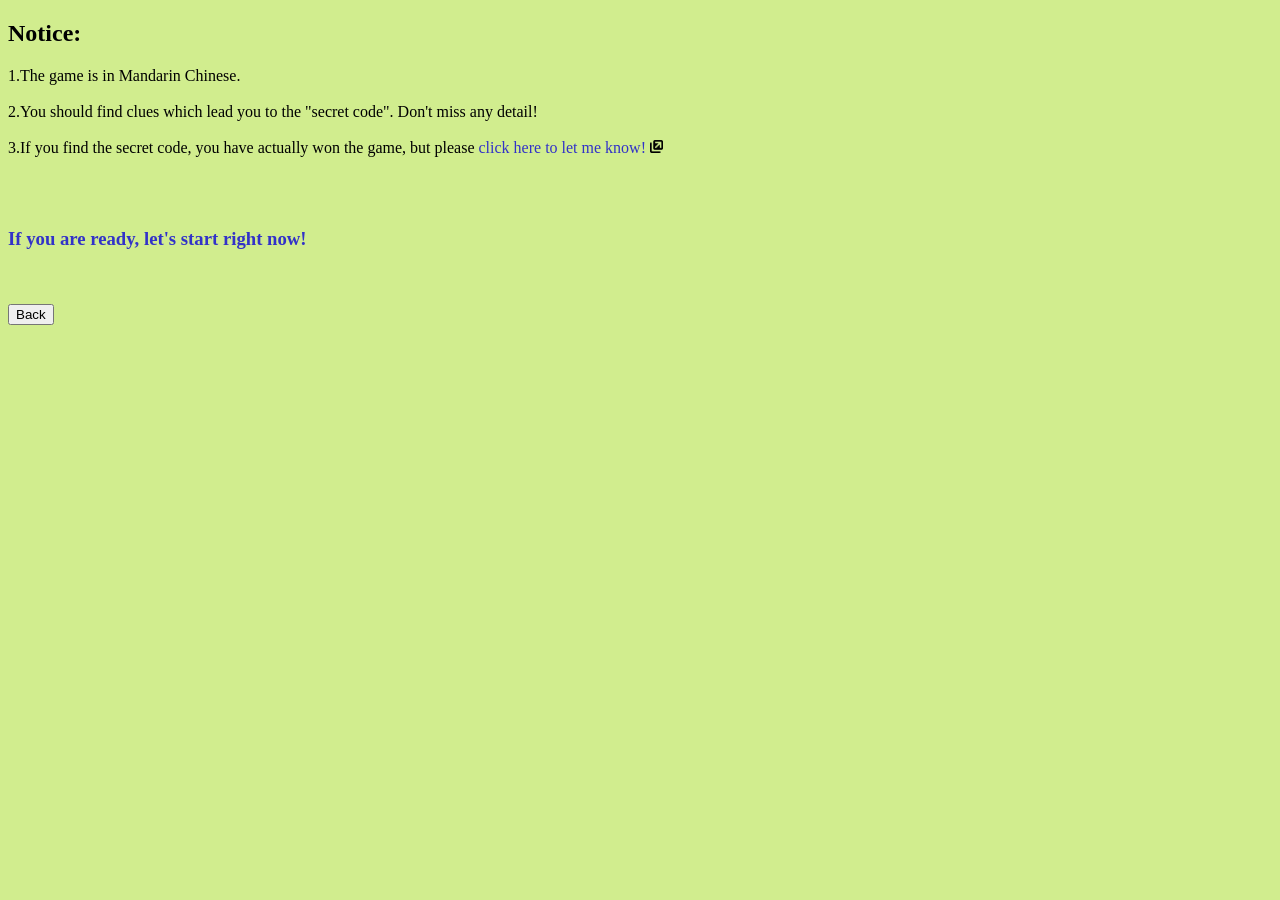
<file: html/games/scgame.html>
<!DOCTYPE html>
<html>
<head>
    <meta charset="utf-8">
    <title>Ready for the game?</title>
    <link rel="stylesheet" href="../../css/general.css">
    <style>
        body {
            background-color: #d1ed8e;
        }
        .icon {
            width: 13px;
            height: 13px;
        }
        a, a:visited {
            color: rgb(0, 0, 238);
        }
    </style>
</head>
<body>
<h2>Notice:</h2>
<p>1.The game is in Mandarin Chinese.<br><br>
    2.You should find clues which lead you to the "secret code". Don't miss any detail!<br><br>
    3.If you find the secret code, you have actually won the game, but please
    <a href="https://docs.google.com/forms/d/e/1FAIpQLSccA7NlY6tqLjZU-udD5Z7hKJRrHi635Wek62lPhXYRdhDVkg/viewform?usp=sf_link"
       target="_blank" class="general">
        click here to let me know!</a>
    <img src="../../images/open_new_window_icon.png" alt="icon" class="icon">
</p>
<br><br>
<h3><a href="start.html" class="general">If you are ready, let's start right now!</h3></a>
<br><br>
<a href="games.html">
    <input type="button" value="Back" size="20">
</a>
</body>
</html>
</file>
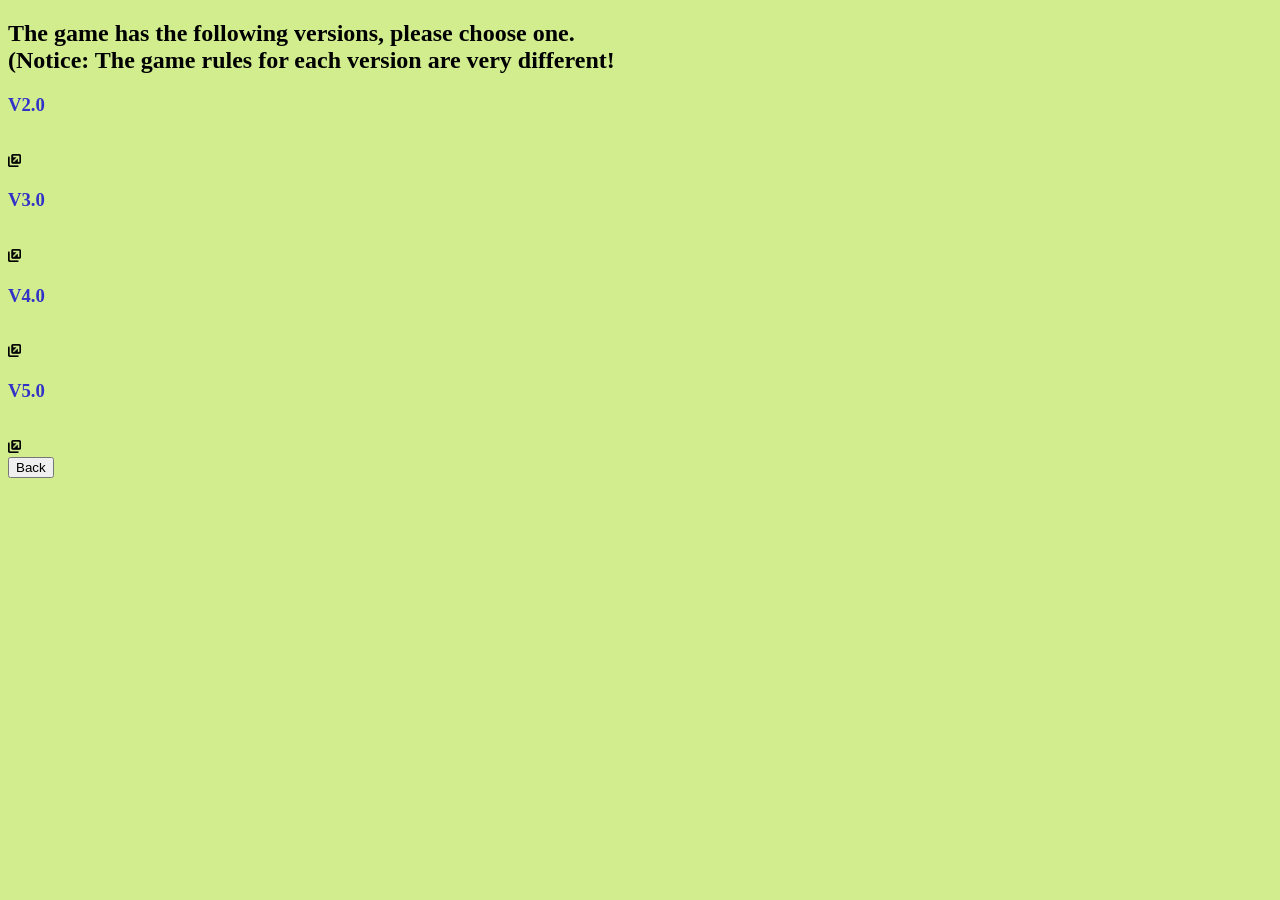
<file: html/games/scratchgame.html>
<!DOCTYPE html>
<html>
<head>
    <meta charset="utf-8">
    <title>Choose a version</title>
    <link rel="stylesheet" href="../../css/general.css">
    <style>
        body{
            background-color: #d1ed8e;
        }
        .icon {
            width: 13px;
            height: 13px;
        }
        a, a:visited {
            color: rgb(0, 0, 238);
        }
    </style>
</head>
<body>
    <h2>The game has the following versions, please choose one.<br>(Notice: The game rules for each version are very different!</h2>
    <h3><a href="https://scratch.mit.edu/projects/329035536/"  target="_blank" class="general"> V2.0 </a></h3><br>
    <img src="../../images/open_new_window_icon.png" alt="icon" class="icon">
    <h3><a href="https://scratch.mit.edu/projects/329044951/"  target="_blank" class="general"> V3.0 </a></h3><br>
    <img src="../../images/open_new_window_icon.png" alt="icon" class="icon">
    <h3><a href="https://scratch.mit.edu/projects/329105774/"  target="_blank" class="general"> V4.0 </a></h3><br>
    <img src="../../images/open_new_window_icon.png" alt="icon" class="icon">
    <h3><a href="https://scratch.mit.edu/projects/329516951/"  target="_blank" class="general"> V5.0 </a></h3><br>
    <img src="../../images/open_new_window_icon.png" alt="icon" class="icon">
    <br>
    <a href="games.html">
    <input type="button" value="Back" size="20">
    </a>
</body>
</html>
</file>
<file: css/general.css>
a.general, a.general:visited {
    color: rgb(50, 50, 200);
}

a.general {
    text-decoration: none;
}

a.general:hover {
    text-decoration: underline;
    text-decoration-color: purple;
}

.deleted {
    text-decoration: line-through;
    -webkit-text-decoration-line: line-through;
}
</file>
